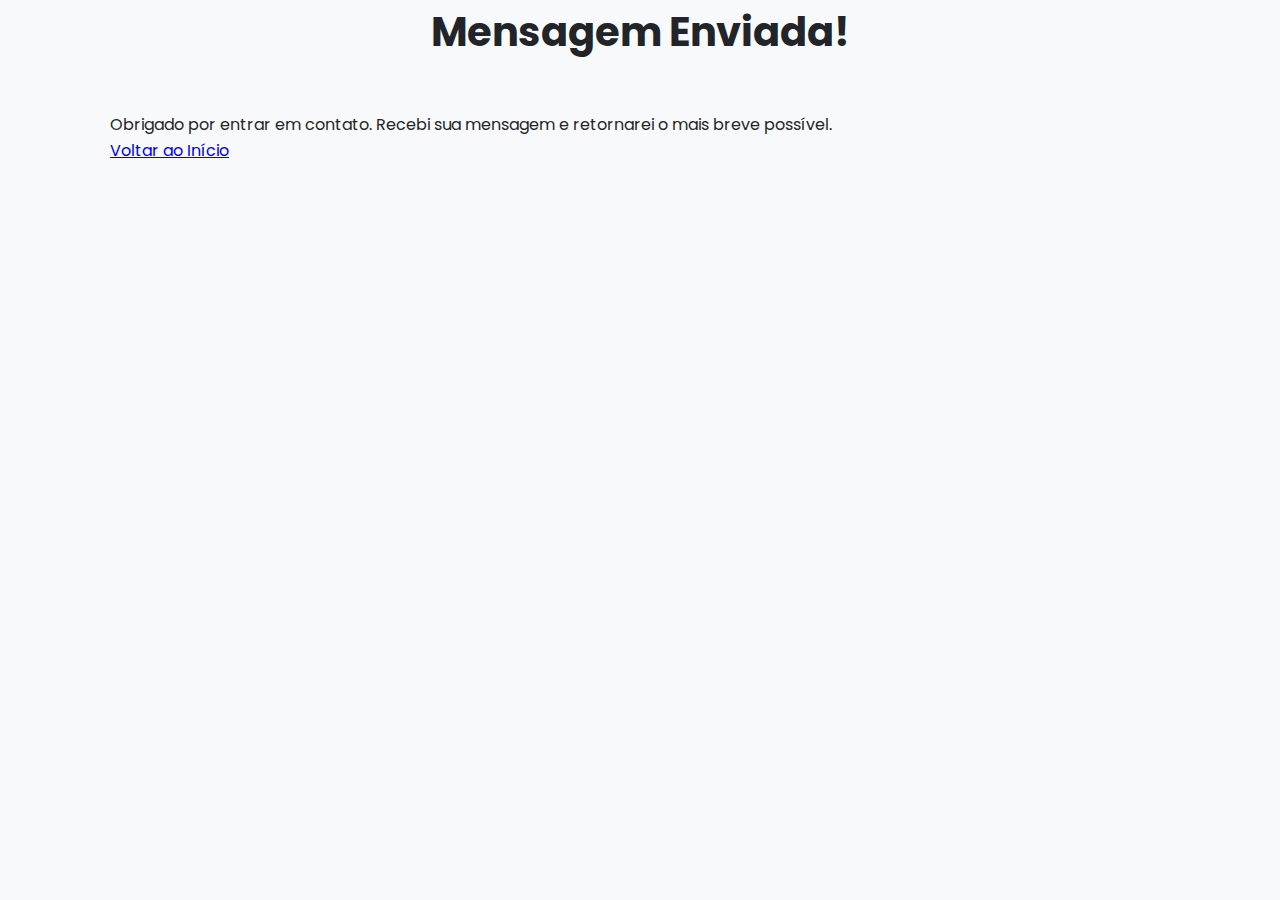
<file: obrigado.html>
<!DOCTYPE html>
<html lang="pt-br">
<head>
    <meta charset="UTF-8">
    <meta name="viewport" content="width=device-width, initial-scale=1.0">
    <title>Obrigado pelo Contato!</title>
    
    <link rel="preconnect" href="https://fonts.googleapis.com">
    <link rel="preconnect" href="https://fonts.gstatic.com" crossorigin>
    <link href="https://fonts.googleapis.com/css2?family=Poppins:wght@400;600;700&display=swap" rel="stylesheet">
    <link rel="stylesheet" href="style.css">
</head>
<body>
    
    <div class="custom-cursor"></div>

    <main>
        <div class="container obrigado-page">
            <h1 class="section-title">Mensagem Enviada!</h1>
            <p>Obrigado por entrar em contato. Recebi sua mensagem e retornarei o mais breve possível.</p>
            
            <a href="/" class="button-obrigado">Voltar ao Início</a>
        </div>
    </main>
    
    <script src="script.js" defer></script>
</body>
</html>
</file>
<file: style.css>
/* 1. CONFIGURAÇÕES GLOBAIS E VARIÁVEIS */
:root {
    --bg-main: #f8f9fa;
    --bg-content: #ffffff;
    --text-color: #212529;
    --primary-color: #007bff;
    --shadow-color: rgba(0, 0, 0, 0.05);
    --border-radius: 12px;
    --font-family: 'Poppins', sans-serif;
}

* {
    margin: 0;
    padding: 0;
    box-sizing: border-box;
    scroll-behavior: smooth;
}

body {
    font-family: var(--font-family);
    background-color: var(--bg-main);
    color: var(--text-color);
    line-height: 1.6;
    transition: background-color 0.5s ease;
}

.container {
    max-width: 1100px;
    margin: 0 auto;
    padding: 0 20px;
}

/* 2. NAVBAR */
.navbar {
    background-color: var(--bg-content);
    box-shadow: 0 2px 4px var(--shadow-color);
    padding: 1rem 0;
    position: fixed;
    width: 100%;
    top: 0;
    z-index: 1000;
}

.navbar .container {
    display: flex;
    justify-content: space-between;
    align-items: center;
}

.logo {
    font-weight: 700;
    font-size: 1.5rem;
    color: var(--primary-color);
    text-decoration: none;
}

.navbar nav ul {
    list-style: none;
    display: flex;
    gap: 1.5rem;
}

.navbar nav a {
    text-decoration: none;
    color: var(--text-color);
    font-weight: 600;
    transition: color 0.3s ease;
}

.navbar nav a:hover {
    color: var(--primary-color);
}

/* 3. SEÇÃO HERO */
.hero {
    display: flex;
    align-items: center;
    justify-content: center;
    text-align: center;
    min-height: 80vh;
    padding-top: 80px;
}

.hero h1 {
    font-size: 3rem;
    margin-bottom: 1rem;
}

.hero p {
    font-size: 1.2rem;
    max-width: 600px;
    margin: 0 auto 2rem auto;
}

.cta-button {
    background-color: var(--primary-color);
    color: white;
    padding: 12px 24px;
    border-radius: var(--border-radius);
    text-decoration: none;
    font-weight: 600;
    transition: transform 0.3s ease, box-shadow 0.3s ease;
}

.cta-button:hover {
    transform: translateY(-3px);
    box-shadow: 0 4px 15px rgba(0, 123, 255, 0.3);
}

/* 4. SEÇÕES GERAIS */
.projects-section, .about-section, .methodology-section {
    padding: 60px 0;
}

.section-title {
    text-align: center;
    font-size: 2.5rem;
    margin-bottom: 3rem;
    color: var(--text-color);
}

/* 5. GRADE DE PROJETOS */
.project-grid {
    display: grid;
    grid-template-columns: repeat(auto-fit, minmax(320px, 1fr));
    gap: 2rem;
}

.project-card {
    background-color: var(--bg-content);
    border-radius: var(--border-radius);
    box-shadow: 0 4px 12px var(--shadow-color);
    overflow: hidden;
    transition: transform 0.3s ease, box-shadow 0.3s ease;
}

.project-card:hover {
    transform: translateY(-5px);
    box-shadow: 0 8px 20px rgba(0, 0, 0, 0.08);
}

.project-card img {
    width: 100%;
    height: 220px;
    object-fit: cover;
    display: block;
}

.card-content {
    padding: 1.5rem;
}

.card-content h3 {
    margin-bottom: 0.5rem;
    font-size: 1.5rem;
}

.project-links {
    margin-top: 1.5rem;
    display: flex;
    gap: 1rem;
}

.project-button, .project-button-secondary {
    padding: 10px 20px;
    text-decoration: none;
    border-radius: var(--border-radius);
    font-weight: 600;
    transition: all 0.3s ease;
    text-align: center;
}

.project-button {
    background-color: var(--primary-color);
    color: white;
}
.project-button:hover {
    background-color: #0056b3;
}

.project-button-secondary {
    background-color: transparent;
    color: var(--primary-color);
    border: 1px solid var(--primary-color);
}
.project-button-secondary:hover {
    background-color: var(--primary-color);
    color: white;
}

/* 6. SEÇÃO SOBRE MIM */
.about-section {
    /* A linha 'background-color' foi removida daqui para revelar o degradê do body */
    text-align: center;
}

.about-section p {
    max-width: 700px;
    margin: 0 auto;
    font-size: 1.1rem;
}

/* 7. NOVA SEÇÃO DE METODOLOGIA (ACORDEÃO) */
.methodology-section {
    /* A linha 'background-color' foi removida daqui também */
}

.accordion {
    max-width: 800px;
    margin: 0 auto;
    display: flex;
    flex-direction: column;
    gap: 1rem;
}

.accordion-item {
    background-color: var(--bg-content); /* Estes cards continuarão brancos */
    border-radius: var(--border-radius);
    box-shadow: 0 4px 12px var(--shadow-color);
    transition: all 0.3s ease;
}

.accordion-title {
    padding: 1.5rem;
    cursor: pointer;
    display: flex;
    justify-content: space-between;
    align-items: center;
}

.accordion-title h3 {
    margin: 0;
    font-size: 1.2rem;
    color: var(--text-color);
}

.accordion-title::after {
    content: '+';
    font-size: 2rem;
    color: var(--primary-color);
    transition: transform 0.3s ease;
}

.accordion-content {
    max-height: 0;
    overflow: hidden;
    transition: max-height 0.5s ease, padding 0.5s ease;
}

.accordion-content p {
    padding: 0 1.5rem 1.5rem 1.5rem;
    margin: 0;
    color: #555;
}

.accordion-item:hover {
    box-shadow: 0 8px 20px rgba(0, 0, 0, 0.08);
}

.accordion-item:hover .accordion-content {
    max-height: 300px;
    padding: 0 1.5rem 1.5rem 1.5rem;
}

.accordion-item:hover .accordion-title::after {
    transform: rotate(45deg);
    content: '+';
}


/* 8. RODAPÉ */
.footer {
    background-color: var(--text-color);
    color: var(--bg-main);
    text-align: center;
    padding: 3rem 0;
}

.footer p {
    margin-bottom: 0.5rem;
}

/* 9. ANIMAÇÕES SUTIS */
.fade-in {
    opacity: 0;
    transform: translateY(20px);
    animation: fadeInAnimation 0.8s ease forwards;
}

@keyframes fadeInAnimation {
    to {
        opacity: 1;
        transform: translateY(0);
    }
}

.animate-on-scroll {
    opacity: 0;
    transform: translateY(30px);
    transition: opacity 0.6s ease-out, transform 0.6s ease-out;
}

.animate-on-scroll.visible {
    opacity: 1;
    transform: translateY(0);
}

/* 10. RESPONSIVIDADE */
@media (max-width: 768px) {
    .hero h1 {
        font-size: 2.5rem;
    }
    .navbar .container {
        flex-direction: column;
        gap: 1rem;
    }
}
</file>
